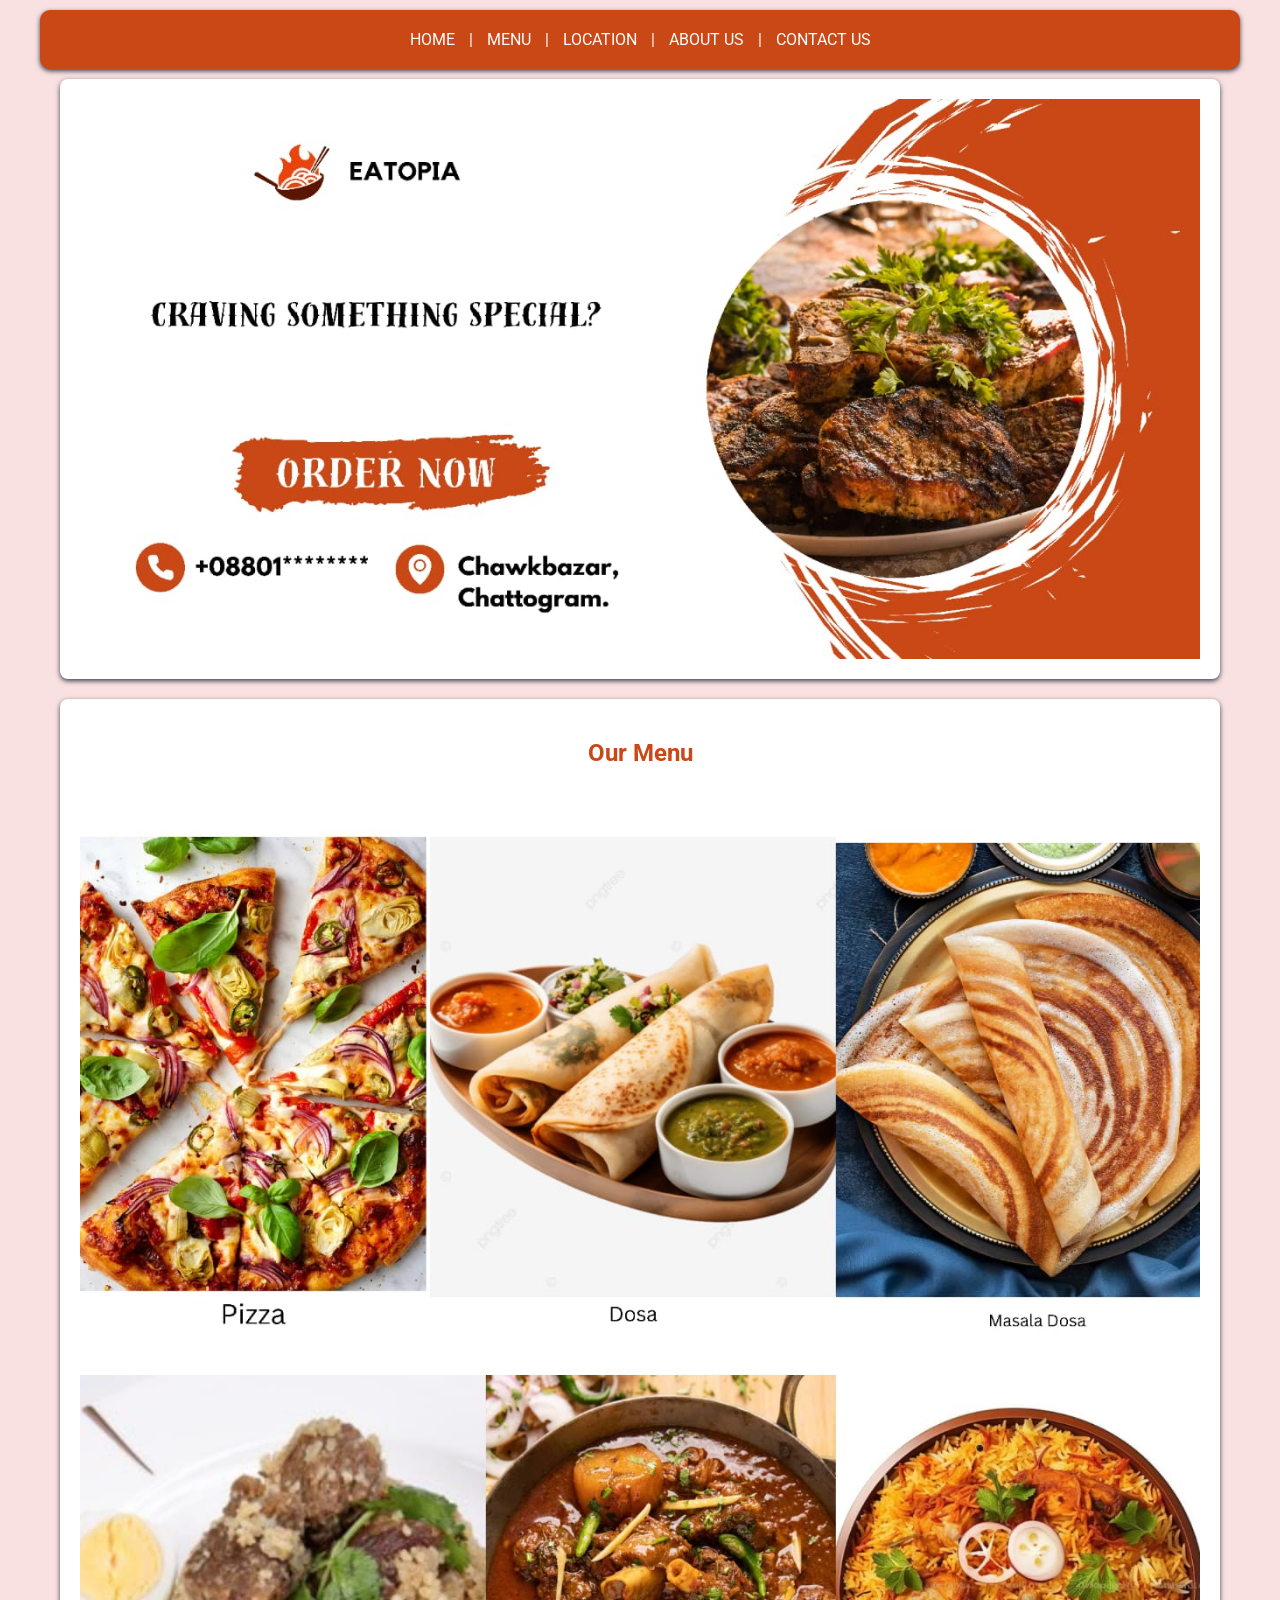
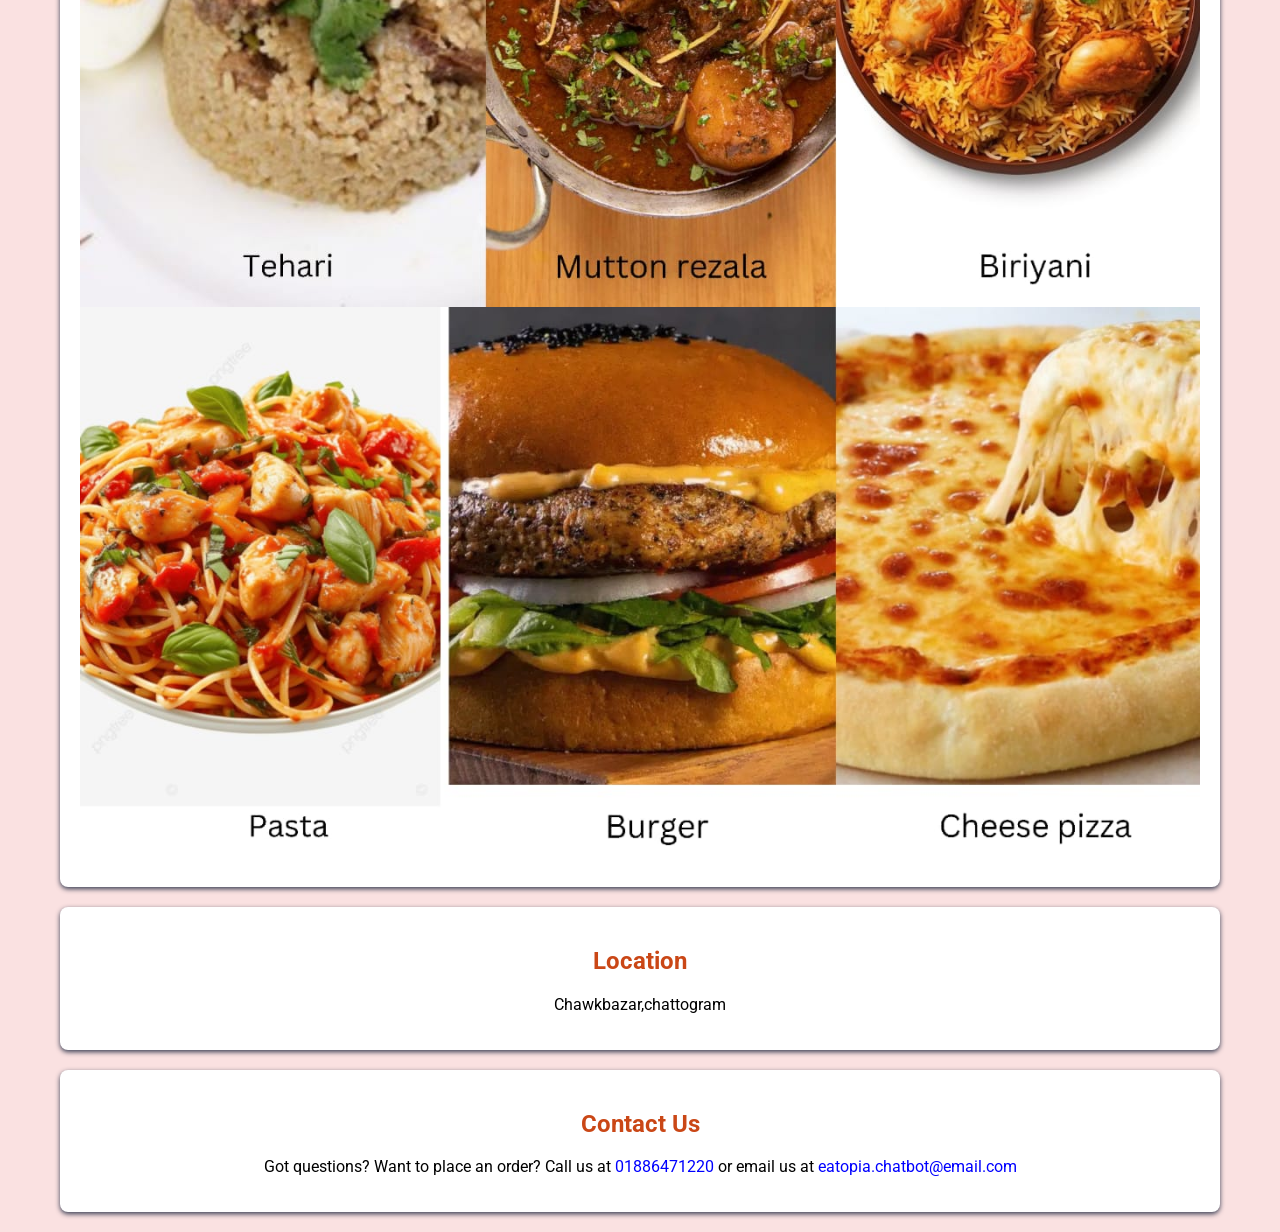
<file: FoodChatBot/Frontend/home.html>
<!DOCTYPE html>
<html>
<head>
    <link rel="stylesheet" type="text/css" href="styles.css">
    <link href="https://fonts.googleapis.com/css2?family=Roboto:wght@400;700&display=swap" rel="stylesheet">
</head>
<body style="background-color: rgb(250, 225, 225);">
	<div class="container">
    <header>
        <nav>
            <a href="#home">HOME</a> |
            <a href="#menu">MENU</a> |
            <a href="#location">LOCATION</a> |
            <a href="#aboutus">ABOUT US</a> |
            <a href="#contactus">CONTACT US</a>
        </nav>
    </header>

    <section id="home">
		<img src="WhatsApp Image 2024-11-26 at 00.20.57.jpeg" >
        <!-- Add images here -->
    </section>

    <section id="menu">
        <h2>Our Menu</h2>
        <div class="grid-container">
        <img src="WhatsApp Image 2024-11-26 at 00.38.34.jpeg" alt="Menu item 1">
        <img src="WhatsApp Image 2024-11-26 at 00.56.06.jpeg" alt="Menu item 2">
        <img src="WhatsApp Image 2024-11-26 at 01.03.58.jpeg" alt="Menu item 3">
    </div>
    </section>

    <section id="location">
        <h2>Location</h2>
        <p>Chawkbazar,chattogram</p>
        <!-- Add map widget here -->
    </section>

    <section id="contactus">
        <h2>Contact Us</h2>
        <p>Got questions? Want to place an order? Call us at 
            <a href="tel:01886471220" class="interactive-text">01886471220</a> 
            or email us at 
            <a href="mailto:eatopia.chatbot@email.com" class="interactive-text">eatopia.chatbot@email.com</a>
        </p>
    </section>
    
    

	<iframe
    class="chat-bot"
    allow="microphone;"
    width="350"
    height="430"
    src="https://console.dialogflow.com/api-client/demo/embedded/6899a269-7164-44a2-8b5d-3a1d14a8e994">
</iframe>

	</div>
</body>  
</html>
</file>
<file: FoodChatBot/Frontend/styles.css>
body {
    font-family: 'Roboto', sans-serif;
    margin: 0;
    padding: 0;
    background-color: #ffffff;
}

header {
    background-color:#CA4716;
    text-align: center;
    padding: 20px;
    color: #ffffff;

    position: sticky;
    top: 10px; /* Gap of 10px from the top */
    z-index: 1000; /* Ensure it stays on top of other elements */
    box-shadow: 0px 2px 5px rgb(56, 61, 82);
    border-radius: 10px;

}

h1 {
    margin: 0;
    padding: 0;
}

nav a {
    margin: 0 10px;
    text-decoration: none;
    color: #ffffff;
    transition: color 0.3s ease-in-out;
}

nav a:hover {
    color: #f0f0f0;
}

section {
    margin: 20px;
    background-color: #ffffff;
    border-radius: 8px;
    padding: 20px;
    box-shadow: 0px 2px 5px rgb(56, 61, 82);
}

section h2 {
    color: #CA4716;
}

footer {
    background-color: #CA4716;
    text-align: center;
    padding: 10px;
    color: #fff;
    position: fixed;
    bottom: 0;
    width: 100%;
}

.chat-bot {
    position: fixed;
    right: 20px;
    bottom: 20px;
    border: none;
    z-index: 1000; 
}
.container {
    margin: 0 auto;
    max-width: 1200px; /* or any other value */
    padding: 0 20px; /* adding 20px of padding */
}

body {
    font-family: 'Roboto', sans-serif;
    margin: 0;
    padding: 0;
    background-color: #f0f0f0;
    text-align: center;
}
section img {
    display: block;
    margin: auto;
    width: 100%;
    height: auto;
}

.interactive-text {
    color: blue; /* Default color */
    text-decoration: none; /* Remove underline */
    cursor: pointer; /* Show hand cursor */
    transition: color 0.3s ease; /* Smooth color transition */
}

.interactive-text:hover {
    color: rgb(241, 71, 71); /* Change color on hover */
    
}
</file>
